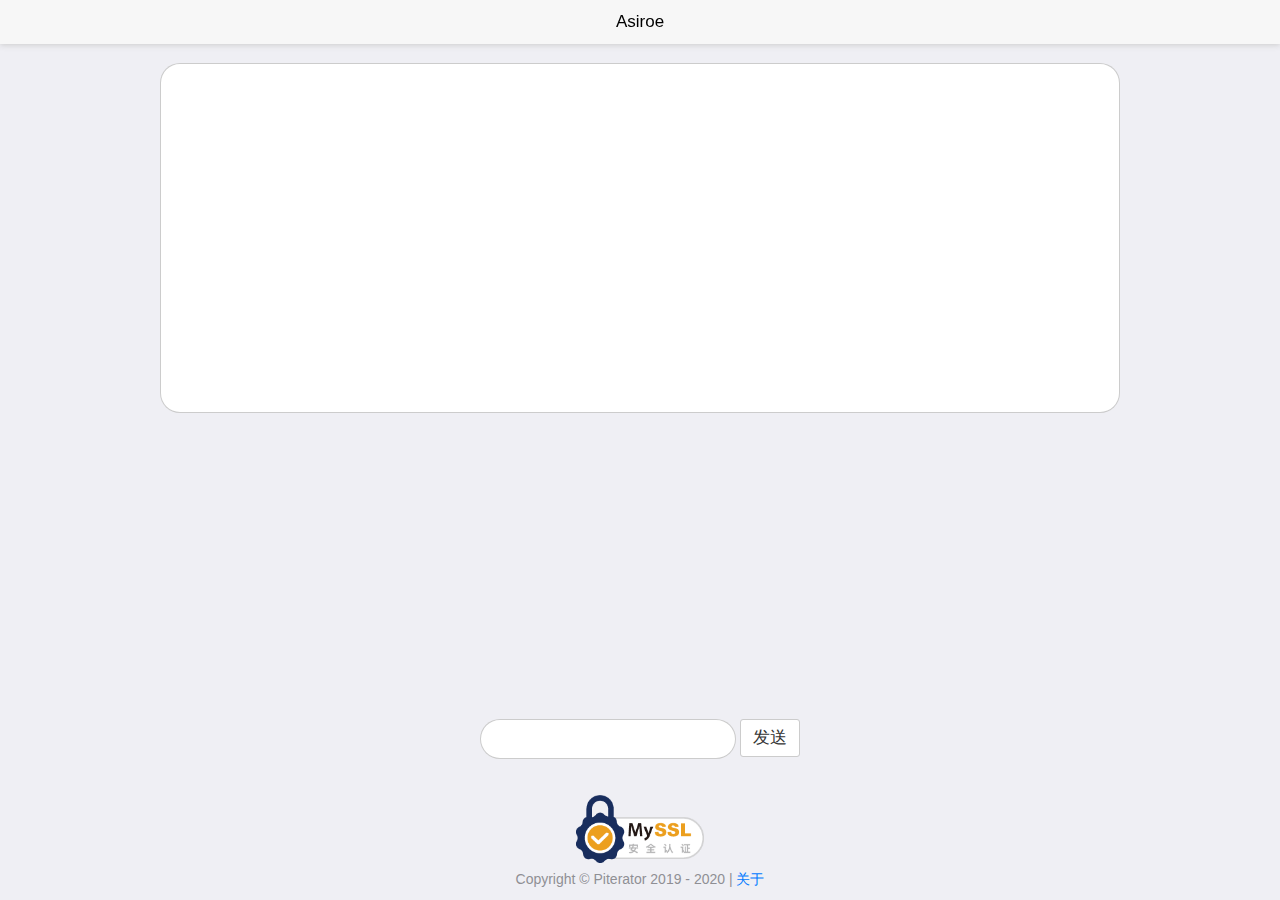
<file: index.html>
<!DOCTYPE html>
<head id="head">
    <meta charset="UTF-8">
    <title>Asiroe</title>
	
	<header class="mui-bar mui-bar-nav">
		<h1 class="mui-title" onclick="Asiroe()">Asiroe</h1>
	</header>
	
	<link rel="stylesheet" href="css/mui.min.css" type="text/css" />
	<link rel="stylesheet" href="css/muiind.css" type="text/css" />
	<script src="js/onclick.js" />
    <script>
    </script>
	<style></style>
</head>

<body>
	<br />
	<br />
	<br />
	<div id="ttsSend">
		<textarea id="textsend" readonly="readonly">
			
		</textarea>
	</div>
	
	<div id="about">
		<input type="text" id="ttsText" onclick="ttsText()" />
		<input type="button" id="tts_btn" onclick="but()" value="发送" />
		<br />
		<br />
		<img src="img/seal.png" id="myssl" onclick="myssl()"/>
		<p>Copyright © Piterator 2019 - 2020 |<a onclick="about()">  关于</a></p>
	</div>
</body>

</html>
</file>
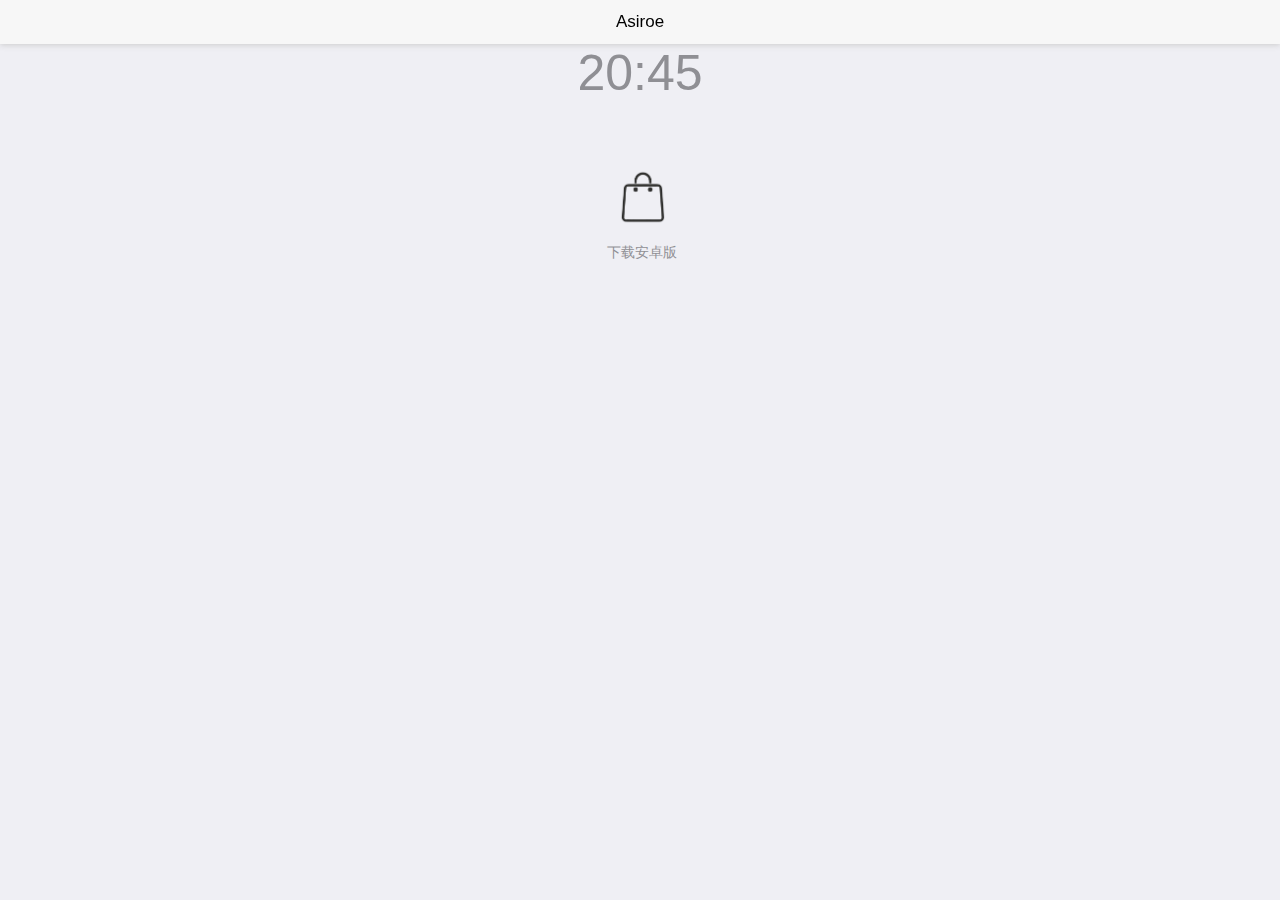
<file: user.html>
<!DOCTYPE html>
<html>
	<head>
		<meta charset="utf-8">
		<header class="mui-bar mui-bar-nav">
			<h1 class="mui-title" onclick="Asiroe()">Asiroe</h1>
		</header>
		<link rel="stylesheet" href="css/mui.min.css" type="text/css" />
		<link rel="stylesheet" type="text/css" href="css/muiuser.css"/>
		<title>Asiroe</title>

	</head>
	<body>
		<br />
		<br />
		<br />
		<div id="center">
			<p id="time"></p>
			<br />
			<br />
			<br />
			<img src="img/app.png" id="app" onclick="app()" />
			<p>&nbsp;下载安卓版</p>
		</div>
		
		<script>
			var myDate=new Date();
			var myHour=myDate.getHours();
			var myMinute=myDate.getMinutes();
			var time=myHour+':'+myMinute
			document.getElementById('time').innerHTML=time
			
			function app(){
				window.open('download/Android/app.asiroe.apk')
			}
		</script>
	</body>
</html>
</file>
<file: css/muiind.css>
#about{
	color: #AAAAAA;
	font-size: small;
	text-align: center;
	position:absolute;
	bottom:0;
	width:100%;
}
#myssl{
	height: 30%;
	width: 10%;
}
#ttsText{
	width: 20%;
	border-radius: 30px;
}
#ttsText:hover{
	width: 60%;
	border-radius: 30px;
	transition:1s;
}
#tts_btn{
	font-size: 17px;
	height: 7%;
}
#tts_btn:hover{
	border-radius: 30px;
	background-color: #BBBBBB;
	transition: 1s;
}
#ttsSend{
	text-align: center;
}
#textsend{
	width: 75%;
	height: 350px;
	border-radius: 20px;
}
h1:hover{
	color: cornflowerblue;
}
</file>
<file: css/muiuser.css>
#center{
	text-align: center;
}
#time{
	font-size: 50px;
}
#app{
	height: 5%;
	width: 5%;
}
#app:hover{
	height: 10%;
	width: 10%;
	transition: 0.5s;
}
</file>
